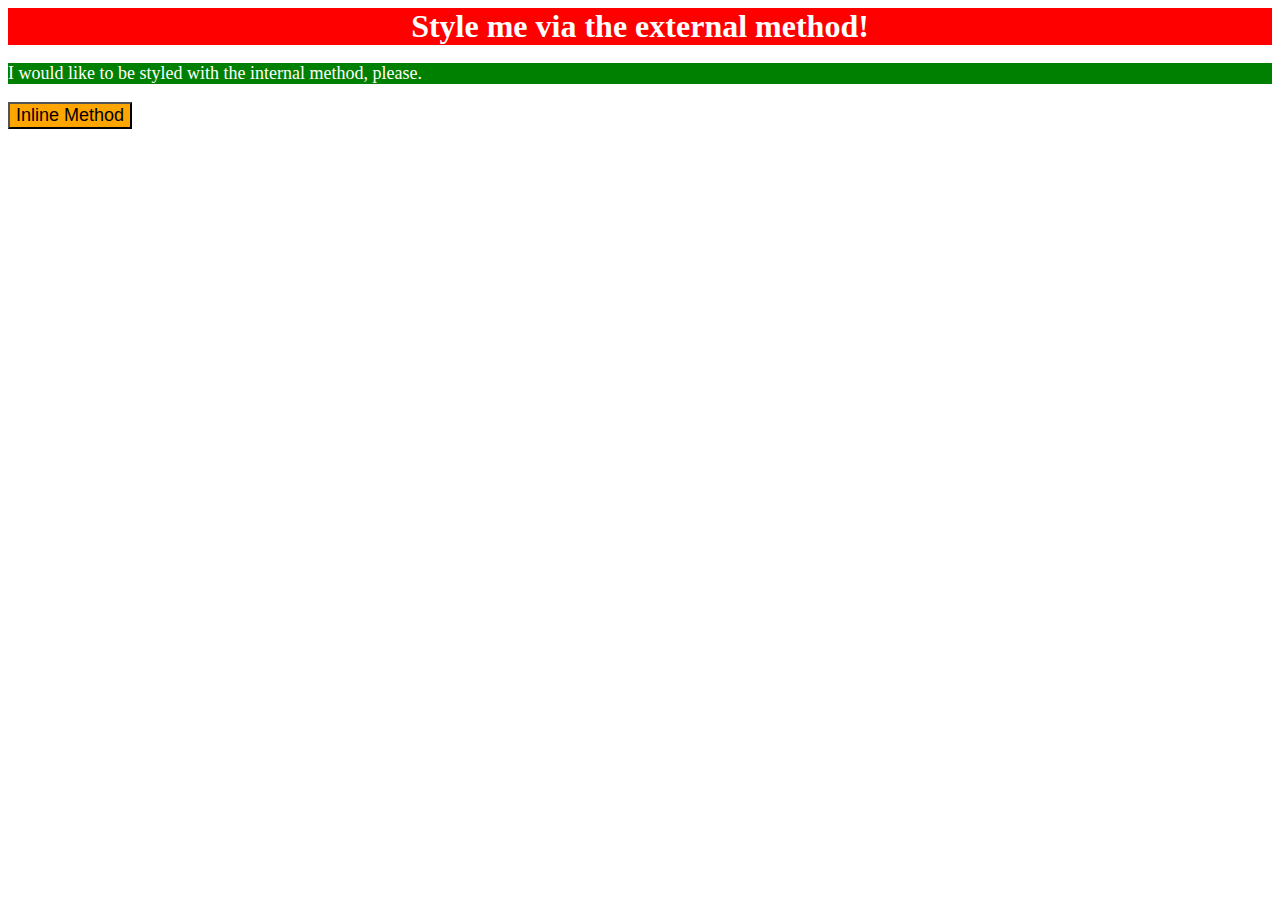
<file: foundations/01-css-methods/index.html>
<!DOCTYPE html>
<html lang="en">
  <head>
    <meta charset="UTF-8">
    <meta http-equiv="X-UA-Compatible" content="IE=edge">
    <meta name="viewport" content="width=device-width, initial-scale=1.0">
    <title>Methods for Adding CSS</title>
    <style>p{background-color: green;color:white;font-size: 18px;}</style>
    <link rel="stylesheet" href="styles.css">
  </head>
  <body>
    <div>Style me via the external method!</div>
    <p>I would like to be styled with the internal method, please.</p>
    <button style="background-color:orange;font-size:18px"> Inline Method</button>
  </body>
</html>
</file>
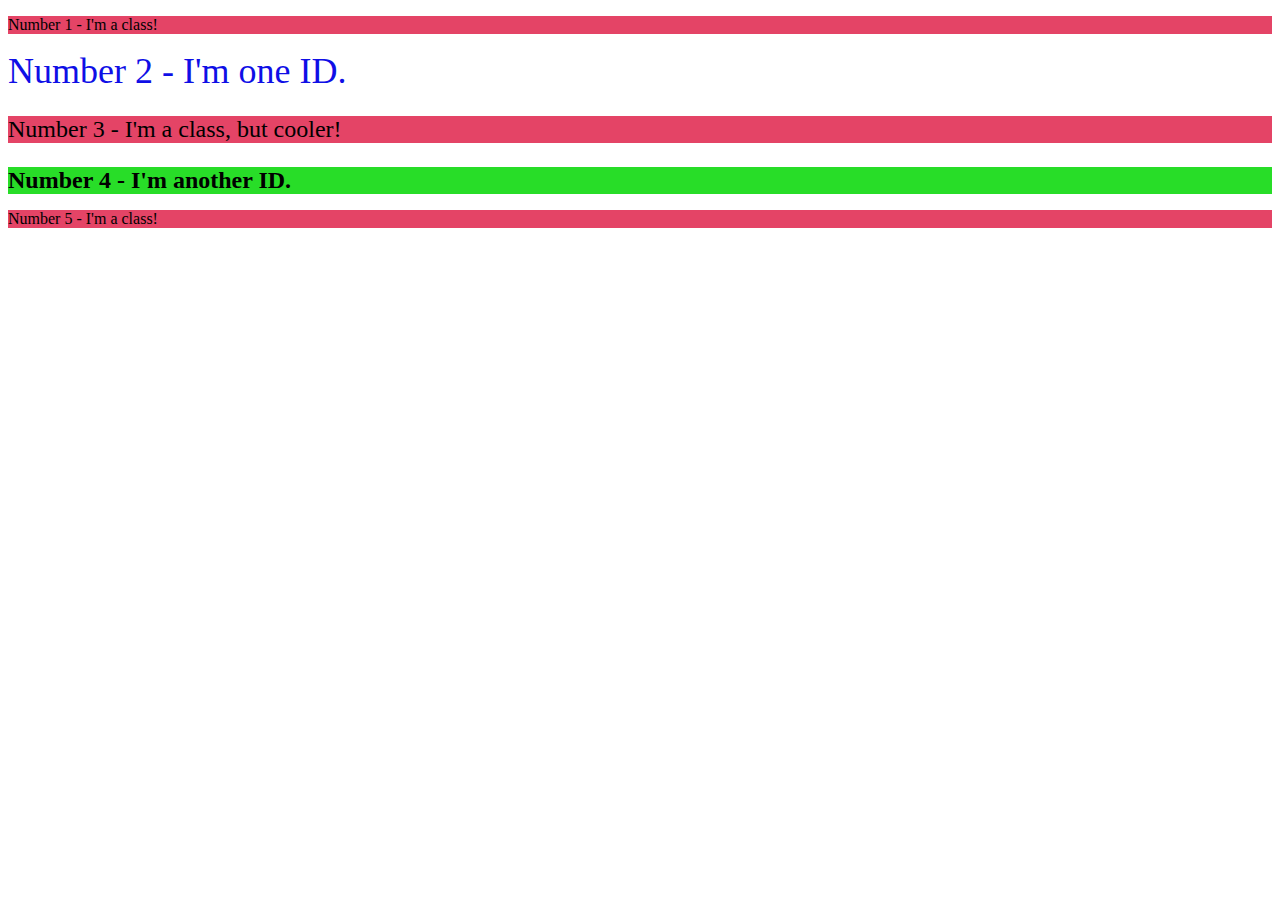
<file: foundations/02-class-id-selectors/index.html>
<!DOCTYPE html>
<html lang="en">
  <head>
    <meta charset="UTF-8">
    <meta http-equiv="X-UA-Compatible" content="IE=edge">
    <meta name="viewport" content="width=device-width, initial-scale=1.0">
    <title>Class and ID Selectors</title>
    <link rel="stylesheet" href="style.css">
  </head>
  <body>
    <p class="odd">Number 1 - I'm a class!</p>
    <div id="num-two">Number 2 - I'm one ID.</div>
    <p class="odd num-three">Number 3 - I'm a class, but cooler!</p>
    <div id="num-four">Number 4 - I'm another ID.</div>
    <p class="odd">Number 5 - I'm a class!</p>
  </body>
</html>
</file>
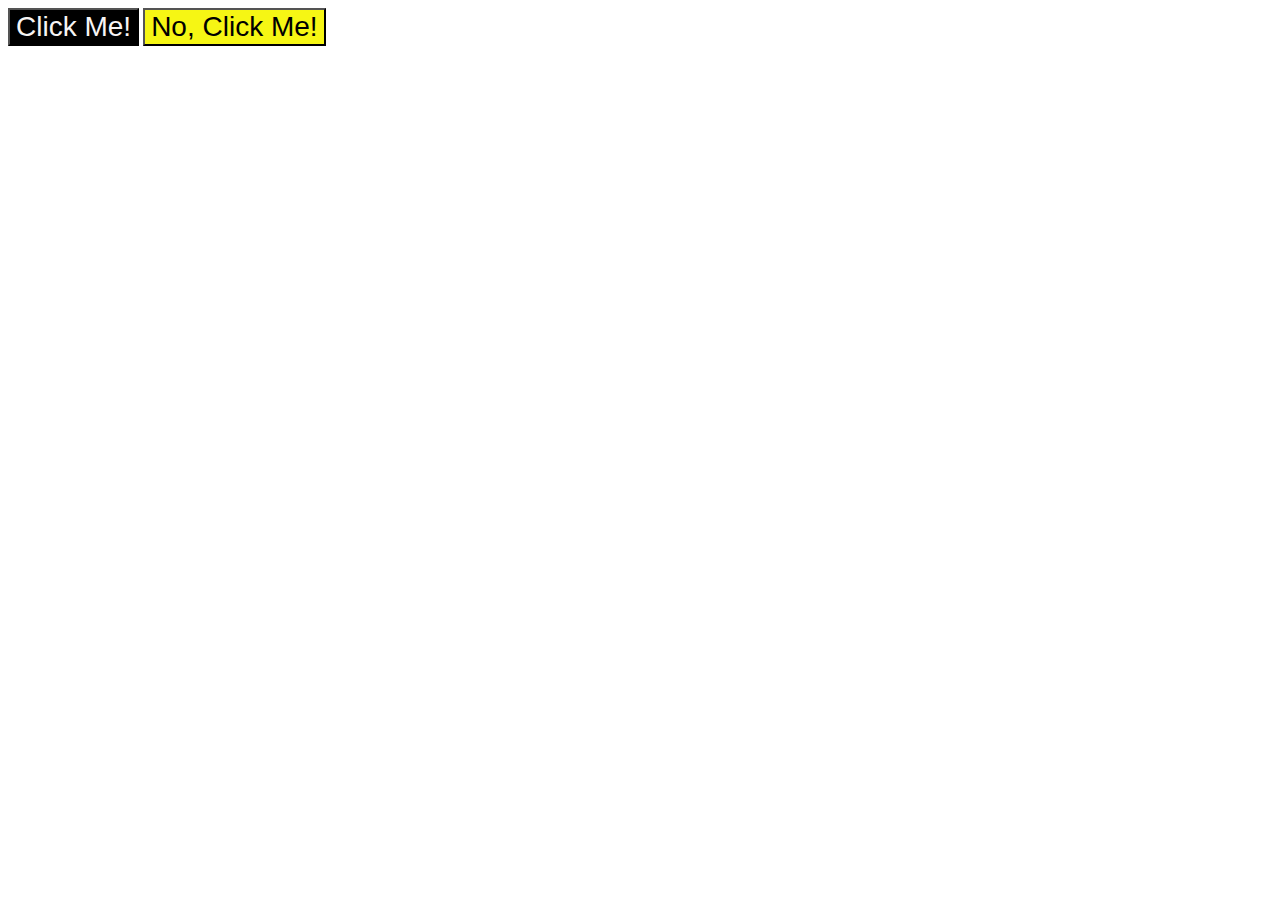
<file: foundations/03-grouping-selectors/index.html>
<!DOCTYPE html>
<html lang="en">
  <head>
    <meta charset="UTF-8">
    <meta http-equiv="X-UA-Compatible" content="IE=edge">
    <meta name="viewport" content="width=device-width, initial-scale=1.0">
    <title>Grouping Selectors</title>
    <link rel="stylesheet" href="style.css">
  </head>
  <body>
    <button class="black-op">Click Me!</button>
    <button class="yellow-op">No, Click Me!</button>
  </body>
</html>
</file>
<file: foundations/01-css-methods/styles.css>
div {color: white;
    background-color: red;
    font-size: 32px;
    text-align:center;
    font-weight: bold; }
</file>
<file: foundations/02-class-id-selectors/style.css>
.odd, 
 .num-three{
    background-color:#e44466;
    font-family: 'Verdana',"DejaVu-Sans",'sans-serif';}
.num-three{
    font-size: 24px;
}
#num-two{
    color:rgb(15, 15, 230);font-size:36px;
}
#num-four{
    background-color: rgb(40, 221, 40);font-size: 24px;font-weight: bold;
}
</file>
<file: foundations/03-grouping-selectors/style.css>
.black-op,
.yellow-op{
    font-size:28px;font-family: "Helvetica","Times New Roman","sans-serif";

}
.black-op{
    background-color: rgb(0, 0, 0);
    color:rgb(247, 244, 244);
    font-weight: 500;
}
.yellow-op{
    background-color: rgb(246, 246, 20);
}
</file>
